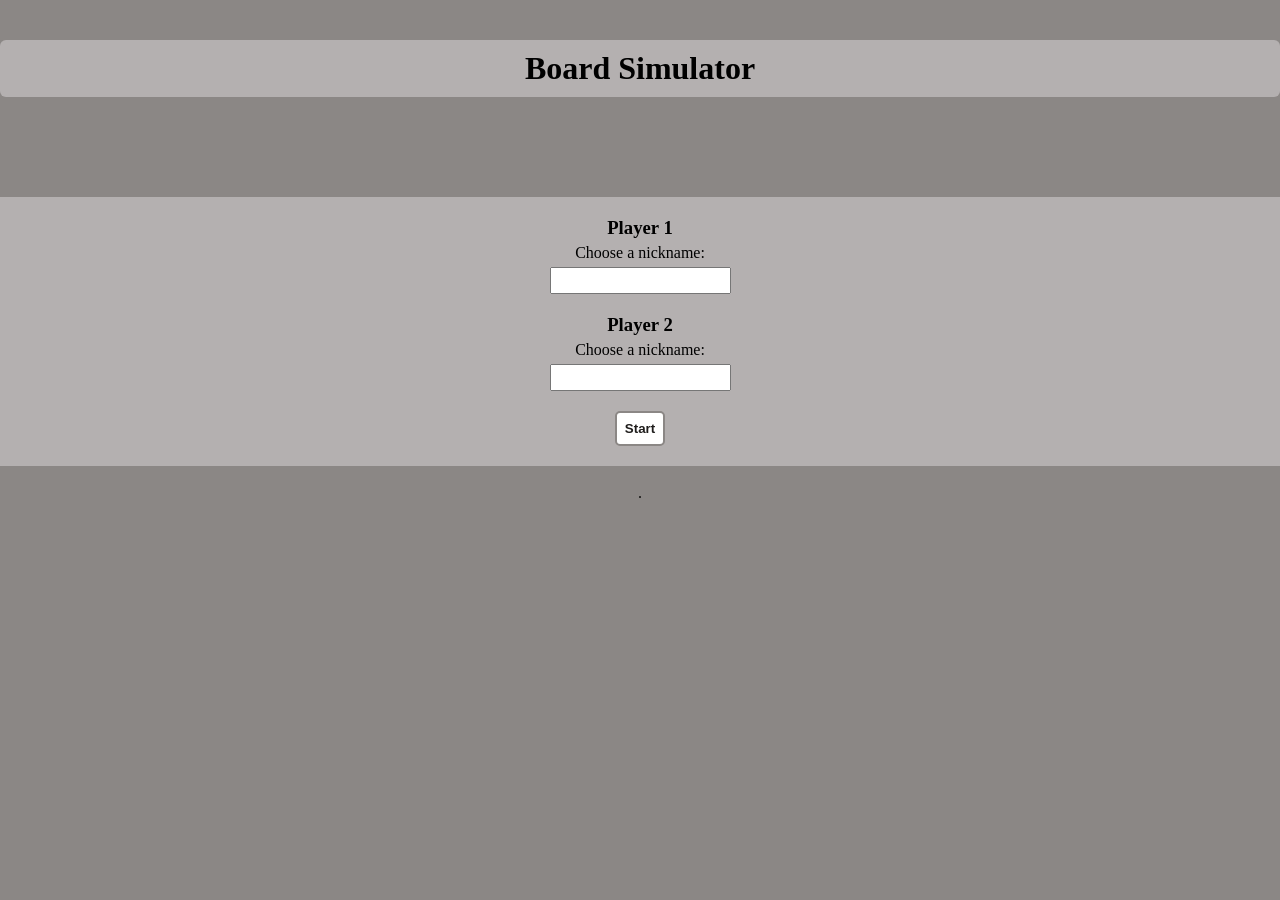
<file: index.html>
<!DOCTYPE html>
<html lang="pt_br">
<head>
    <meta charset="UTF-8">
    <meta http-equiv="X-UA-Compatible" content="IE=edge">
    <meta name="viewport" content="width=device-width, initial-scale=1.0">
    <script src="main.js" defer></script>
    <link rel="stylesheet" href="jogo.css">
    <title>Board Simulator</title>
</head>
<body>
    <h1>Board Simulator</h1>

    <div id="nicknames" class="nicknames">
        <div class="card-players">
            <h3>Player 1</h3>
            <label for="nick1">Choose a nickname:</label>
            <input type="text" id="nick1">
        </div>
        <div class="card-players">
            <h3>Player 2</h3>
            <label for="nick2">Choose a nickname:</label>
            <input type="text" id="nick2">
        </div>
        <button id="jogar" onclick="jogar()">Start</button>
    </div>
  

    <table class="tabuleiro" id="tabela"></table>
    
    <div id="jogo" class="jogo">
        <div  id="menuPlayers" class="menuPlayers">
            <h2 id="player">Escolha dos Jogadores:</h2>
            <div class="botoes">
                <button id="botRolar" onclick="rolarDados()">Roll Dices</button>
                <button id="botTomar" onclick="tomarAntidoto()">Take antidote</button>
                <button id="botDesistir" onclick="desistir()">Give Up</button>
            </div>
        </div>
        <div>
            <h2>Game Status</h2>
            <div class="status">
                <div>
                    <h3>Extras:</h3>
                    <table class="extra">
                        <tr>
                            <td rowspan="2" id="extra1">play 1</td>
                            <td id="casa1">in the beginning house</td>
                        </tr>
                        <tr>
                            <td id="estoque1">Antidotes: 3</td>
                        </tr>
                        <tr>
                            <td rowspan="2" id="extra2">play 2</td>
                            <td id="casa2">in the beginning house</td>
                        </tr>
                        <tr>
                            <td id="estoque2">Antidotes: 3</td>
                        </tr>
                    </table>
                </div>
                <div>
                    <h3>Now:</h3>
                    <p id="status">no player on the board</p>
                </div>
            </div>
        </div>
    </div>
    
</body>
</html>
</file>
<file: jogo.css>
* {
    margin: 0;
    padding: 0;
}

body {
    text-align: center;
    font-family: "Cambria";
    background: rgb(139, 135, 133);
}

h1 {
    margin-top: 40px;
    margin-bottom: 40px;
    background: rgb(180, 176, 176);
    padding: 10px;
    border-radius: 6px;
}

p {
    font-size: 18px;
}

.nicknames {
    display: flex;
    flex-direction: column;
    gap: 20px;
    margin-top: 100px;
    margin-bottom: 30px;
    padding: 20px;
    background: rgb(180, 176, 176);
}

.nicknames button {
    margin: auto;
}

.card-players {
    display: flex;
    flex-direction: column;
    gap: 5px;
}

.card-players input {
    margin: auto;
    padding: 4px;
    
}

button {
    padding: 8px;
    border-radius: 5px;
    font-weight: 700;
    color: rgb(31, 29, 28);
    border: solid 2px rgb(139, 135, 133);
    cursor: pointer;
    background: rgb(255, 255, 255);
}

.tabuleiro {
    text-align: center;
    border: solid 1px;
    background: black;
    border-radius: 5px;
    margin: auto;
}

.tabuleiro td {
    border: solid 1px;
    padding: 3px;
    background: white;
    text-align: center;
    width: 30px;
    height: 30px;
    font-weight: 700;
    border-radius: 5px;
}

.menuPlayers {
    display: flex;
    flex-direction: column;
    justify-content: center;
    row-gap: 10px;
}

.botoes {
    display: flex;
    flex-direction: row;
    justify-content: center;
    column-gap: 10px;
}

.jogo {
    margin-top: 50px;
    padding: 20px;
    display: none;
    flex-direction: column;
    gap: 40px;
    background: rgb(180, 176, 176);
}

.status {
    display: flex;
    flex-direction: row;
    justify-content: center;
    gap: 130px;
    margin-top: 15px;
}


#casa1, #casa2, #estoque1, #estoque2{
    width: 120px;
    padding: 4px;
    border: solid 0.5px rgb(139, 135, 133);
}

#extra1, #extra2 {
    border: solid 0.5px rgb(139, 135, 133);
    width: 80px;
}

#extra1, #casa1, #estoque1 {
    background: rgb(116, 163, 116);
}

#extra2, #casa2, #estoque2 {
    background: rgb(122, 64, 122);
}
</file>
